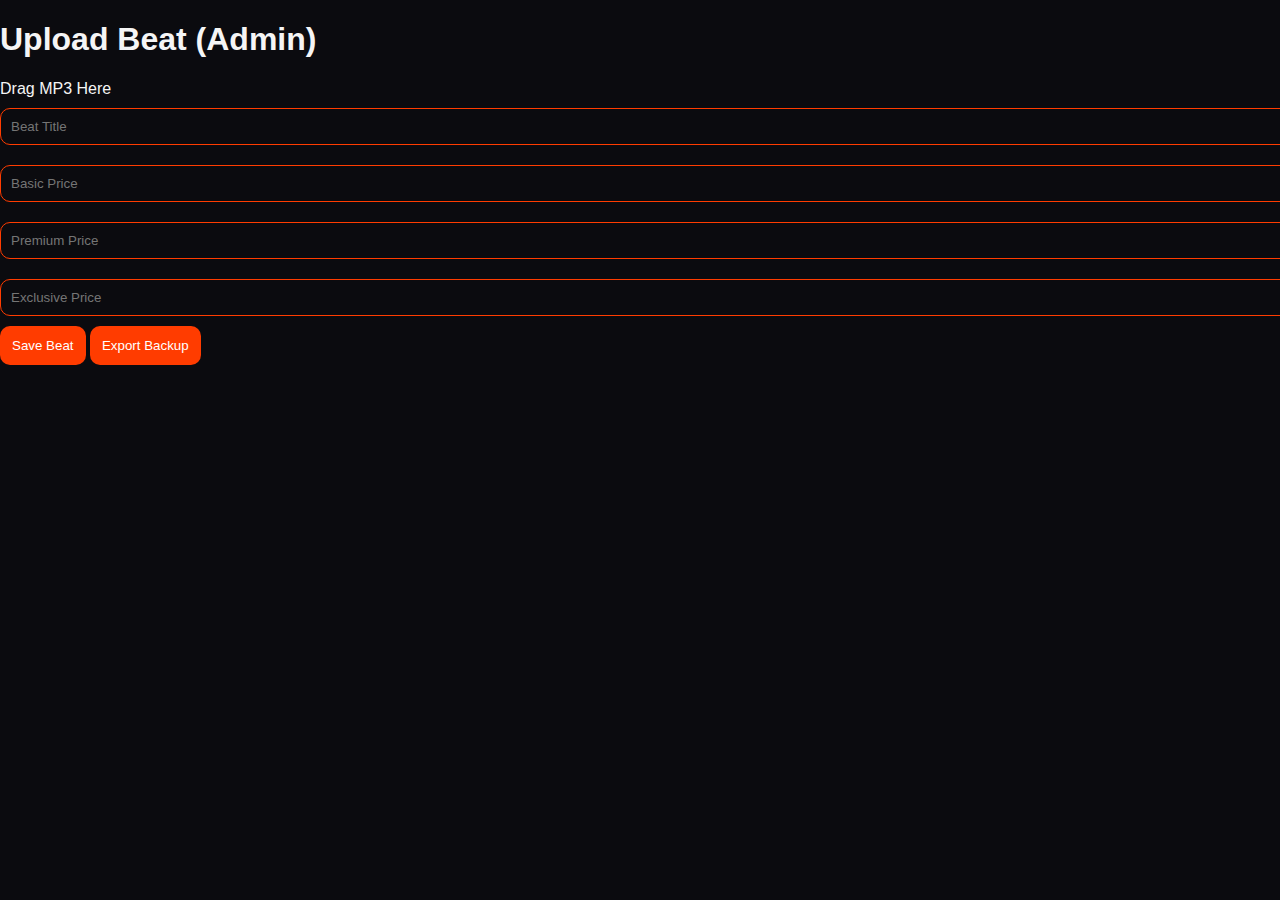
<file: admin.html>
<!DOCTYPE html><html><head>
<meta charset="UTF-8"><meta name="viewport" content="width=device-width,initial-scale=1.0">
<title>Admin Upload</title>
<link rel="stylesheet" href="style.css">
</head>
<body class="center">
<h1>Upload Beat (Admin)</h1>

<div id="drop" class="drop">Drag MP3 Here</div>
<input id="title" placeholder="Beat Title">
<input id="basic" placeholder="Basic Price">
<input id="premium" placeholder="Premium Price">
<input id="exclusive" placeholder="Exclusive Price">

<button onclick="saveBeat()">Save Beat</button>
<button onclick="exportData()">Export Backup</button>

<script src="store.js"></script>
<script>
let fileData=null;

drop.ondragover=e=>{e.preventDefault();drop.classList.add('hover')}
drop.ondrop=e=>{
 e.preventDefault();
 const file=e.dataTransfer.files[0];
 const reader=new FileReader();
 reader.onload=()=>{fileData=reader.result;drop.innerText=file.name+" loaded"};
 reader.readAsDataURL(file);
};

function saveBeat(){
 if(!fileData)return alert("Upload MP3 first");

 const beat={
  title:title.value,
  preview:fileData,
  basic:Number(basic.value),
  premium:Number(premium.value),
  exclusive:Number(exclusive.value)
 };

 addBeat(beat);
 alert("Saved locally. (Static site mode)");
}

function exportData(){
 const data=localStorage.getItem('mhbeats');
 const blob=new Blob([data],{type:"application/json"});
 const a=document.createElement('a');
 a.href=URL.createObjectURL(blob);
 a.download="beats-backup.json";
 a.click();
}
</script>
</body></html>
</file>
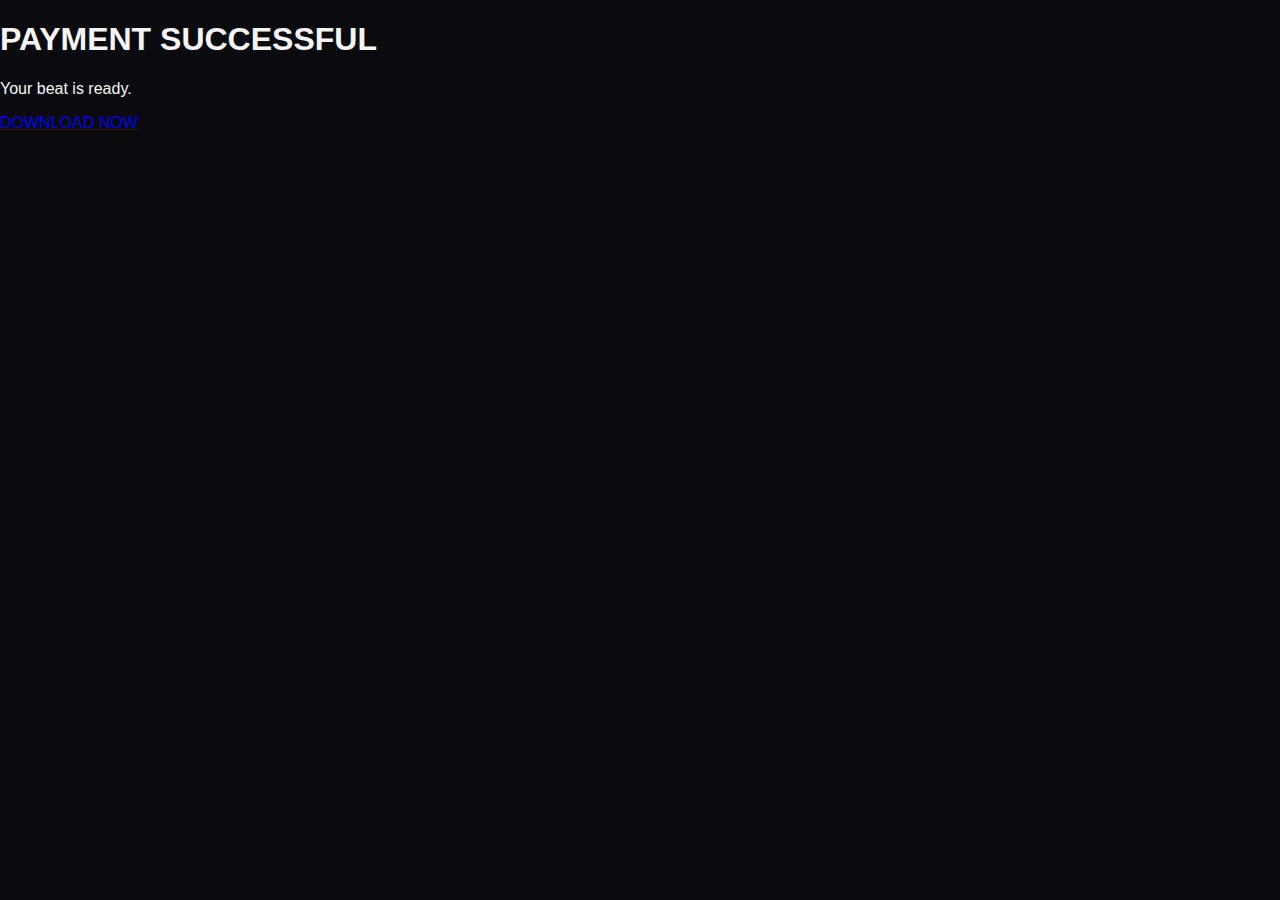
<file: download.html>
<!DOCTYPE html>
<html>
<head>
<title>Download Your Beat</title>
<link rel="stylesheet" href="style.css">
</head>
<body class="download-page">
<h1>PAYMENT SUCCESSFUL</h1>
<p>Your beat is ready.</p>
<a href="your-beat-file.zip" download class="download-btn">DOWNLOAD NOW</a>
</body>
</html>
</file>
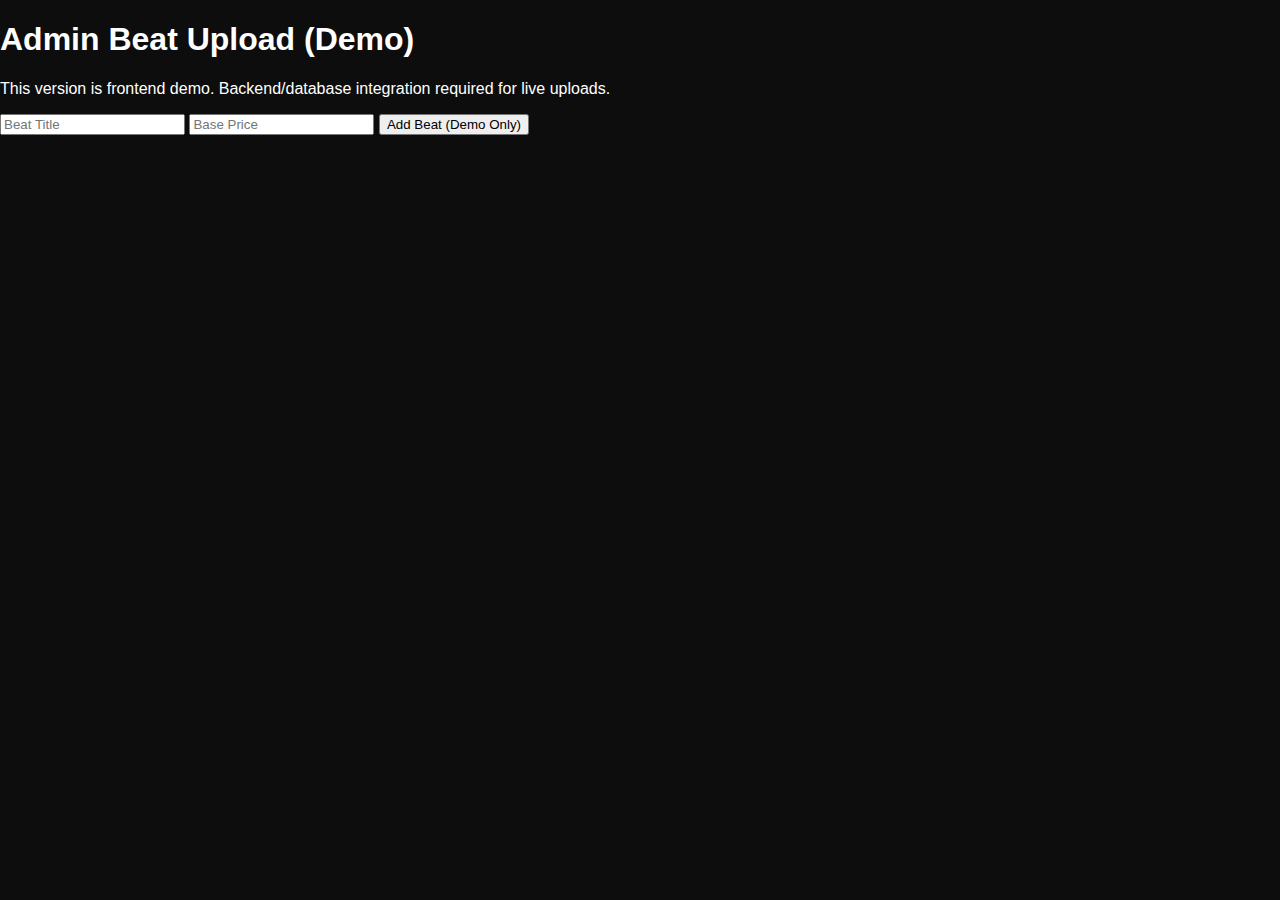
<file: admin/dashboard.html>
<!DOCTYPE html>
<html>
<head>
<title>MH Beats Admin</title>
<link rel="stylesheet" href="../assets/css/style.css">
</head>
<body>
<h1>Admin Beat Upload (Demo)</h1>
<p>This version is frontend demo. Backend/database integration required for live uploads.</p>
<input type="text" placeholder="Beat Title">
<input type="number" placeholder="Base Price">
<button>Add Beat (Demo Only)</button>
</body>
</html>
</file>
<file: style.css>
body {
margin: 0;
font-family: 'Poppins', sans-serif;
background: #0b0b0f;
color: #f5f5f5;
overflow-x: hidden;
}

#vanta-bg {
position: fixed;
width: 100%;
height: 100%;
z-index: -1;
}

.hero {
text-align: center;
padding: 100px 20px 40px;
}

.main-logo {
width: 180px;
margin-bottom: 20px;
}

.hero h1 {
font-size: 3.5rem;
letter-spacing: 4px;
animation: glow 3s infinite ease-in-out;
}

@keyframes glow {
0% { text-shadow: 0 0 10px #ff3c00; }
50% { text-shadow: 0 0 30px #ff0000; }
100% { text-shadow: 0 0 10px #ff3c00; }
}

.beats-section {
padding: 40px 20px;
}

.beat-grid {
display: grid;
grid-template-columns: repeat(auto-fit, minmax(320px, 1fr));
gap: 30px;
max-width: 1100px;
margin: auto;
}

.beat-card {
background: #141419;
border-radius: 20px;
padding: 25px;
border: 1px solid rgba(255,60,0,0.3);
transition: 0.4s ease;
}

.beat-card:hover {
transform: translateY(-10px);
box-shadow: 0 20px 50px rgba(255,60,0,0.4);
}

select, input, textarea {
width: 100%;
padding: 10px;
margin: 10px 0;
background: #0b0b0f;
color: white;
border: 1px solid #ff3c00;
border-radius: 10px;
}

button {
padding: 12px;
background: #ff3c00;
border: none;
color: white;
border-radius: 10px;
cursor: pointer;
transition: 0.3s;
}

button:hover {
background: #ff0000;
}

.paypal-btn {
margin-top: 15px;
}

.booking-section {
text-align: center;
padding: 60px 20px;
}
</file>
<file: assets/css/style.css>
:root {
  --bg:#0d0d0d;
  --card:#1a1a1a;
  --text:#fff;
  --accent:#ff3c00;
}

.light-mode {
  --bg:#ffffff;
  --card:#f0f0f0;
  --text:#000;
}

body {
  margin:0;
  font-family:Arial;
  background:var(--bg);
  color:var(--text);
  transition:.4s;
}

header {
  display:flex;
  justify-content:space-between;
  padding:20px;
  background:black;
}

.logo {
  font-size:24px;
  color:var(--accent);
  animation: glow 2s infinite alternate;
}

@keyframes glow {
  from { text-shadow:0 0 5px #ff3c00; }
  to { text-shadow:0 0 20px #ff3c00; }
}

.hero {
  text-align:center;
  padding:80px 20px;
  background:linear-gradient(45deg,#111,#1f1f1f);
}

.beats-grid {
  display:grid;
  grid-template-columns:repeat(auto-fit,minmax(300px,1fr));
  gap:20px;
  padding:40px;
}

.beat-card {
  background:var(--card);
  padding:20px;
  border-radius:15px;
  transition:.3s;
}

.beat-card:hover {
  transform:translateY(-6px);
}

.license-btn {
  margin:5px 5px 0 0;
  padding:6px 12px;
  cursor:pointer;
}

.cart-drawer {
  position:fixed;
  right:-400px;
  top:0;
  width:350px;
  height:100%;
  background:#111;
  padding:20px;
  transition:.4s;
  overflow-y:auto;
}

.cart-open {
  right:0;
}

.checkout-btn {
  display:block;
  padding:12px;
  margin-top:10px;
  background:var(--accent);
  text-align:center;
  text-decoration:none;
  color:white;
}
</file>
